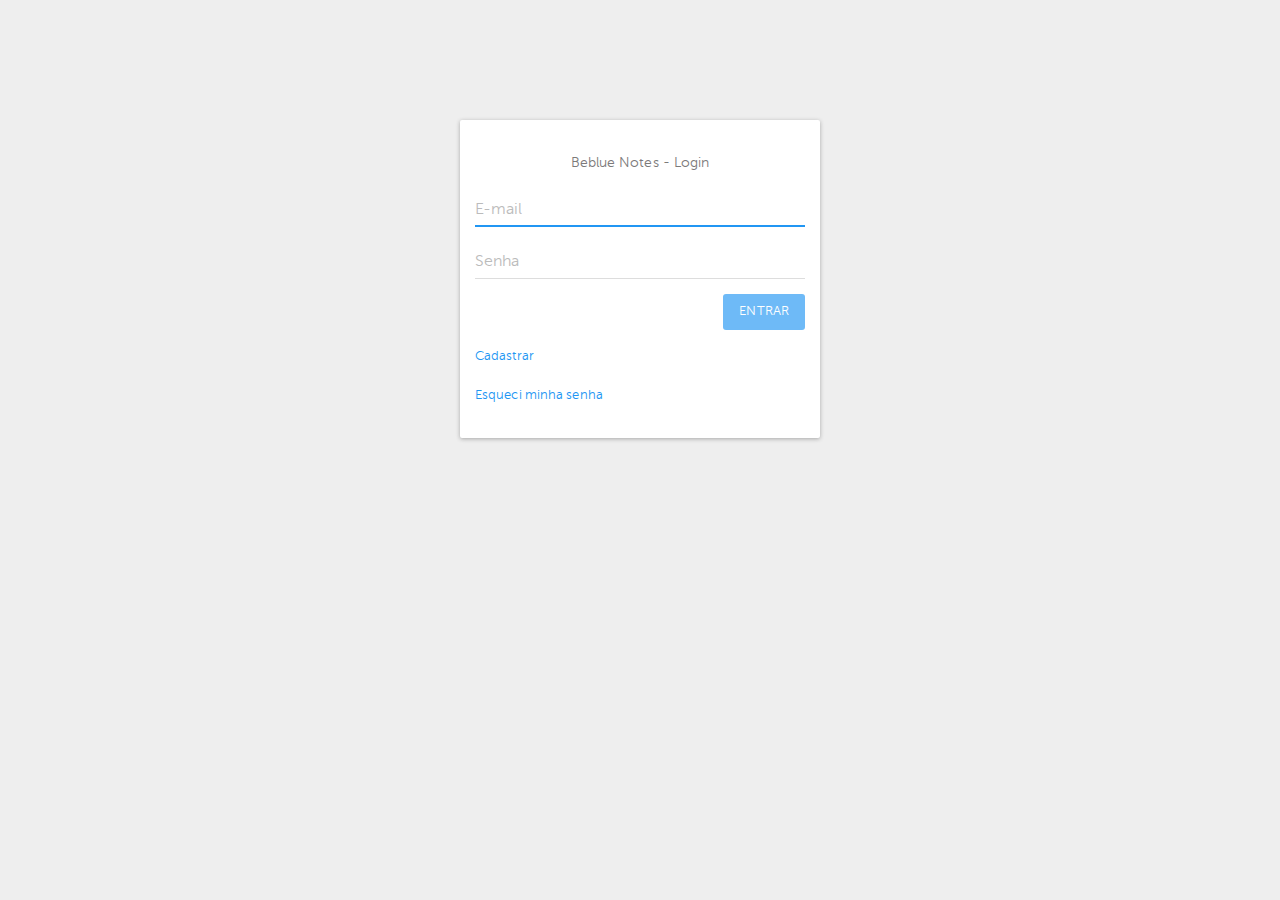
<file: Beblue.Presentation/beblue/index.html>
﻿<!DOCTYPE html>
<html lang="pt-br" ng-app="app">
<head>
    <title>Beblue Notes</title>
    <meta charset="utf-8" />

    <link rel="stylesheet" href="content/css/paper/css/bootstrap.min.css" />
    <link rel="stylesheet" href="content/css/toastr/css/toastr.min.css" />
    <link rel="stylesheet" href="content/css/beblue/css/beblue.css" />
</head>
<body>    

    <div ng-view></div>

    <script type="text/javascript" src="content/js/angular/angular.min.js"></script>
    <script type="text/javascript" src="content/js/angular/angular-route.min.js"></script>
    <script type="text/javascript" src="content/js/angular/angular-animate.min.js"></script>
    <script type="text/javascript" src="content/js/angular/angular-local-storage.min.js"></script>
    <script type="text/javascript" src="content/js/angular/angular-resource.min.js"></script>
    <script type="text/javascript" src="content/js/angular/angular-sanitize.min.js"></script>
    <script type="text/javascript" src="content/js/jquery/jquery-3.1.0.min.js"></script>
    <script type="text/javascript" src="content/js/toastr/toastr.min.js"></script>
    
    <script type="text/javascript" src="app.js"></script>
    <script type="text/javascript" src="configuration/routeConfig.js"></script>

    <script type="text/javascript" src="services/loginService.js"></script>
    <script type="text/javascript" src="services/AuthenticationService.js"></script>
    <script type="text/javascript" src="services/AuthData.js"></script>

    <script type="text/javascript" src="controllers/cadastroCtrl.js"></script>
    <script type="text/javascript" src="controllers/loginCtrl.js"></script>
    <script type="text/javascript" src="controllers/senhaCtrl.js"></script>
    <script type="text/javascript" src="controllers/tarefaCtrl.js"></script>
</body>
</html>
</file>
<file: Beblue.Presentation/beblue/content/css/beblue/css/beblue.css>
﻿@font-face {
    font-family: "Museo Sans 300";
    src: url("../fonts/");
    src: local("☺"), url("../fonts/") format("woff"), url("../fonts/museosans-300-webfont.ttf") format("truetype");
}

body {
    background-color: #eeeeee;
    font-family: "Museo Sans 300";
}

textarea {
    resize: none;
}

option {
    font-family: "Museo Sans 300";
}

.titulo {
    color: #7c7a7a;
}

.filtro {
    display: inline-block; 
    margin-bottom: 30px;
}

.margin-filtro {
    margin-right: 30px;
}
</file>
